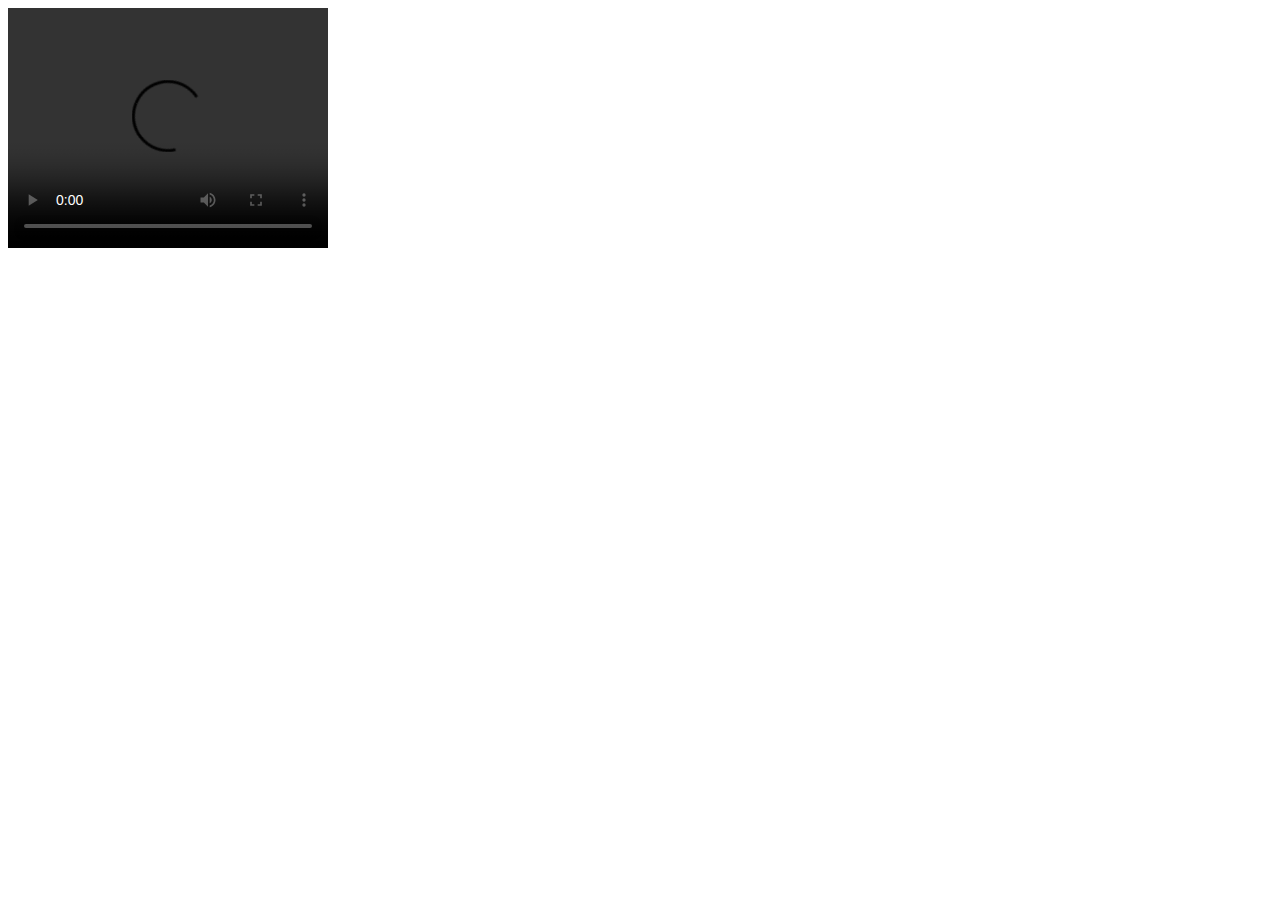
<file: newres/index2.html>
<!DOCTYPE html>
<html>
<body>

<video width="320" height="240" controls>
  <source src="D:\New folder\video" type="video/mp4">
  
  Your browser does not support the video tag.
</video>

</body>
</html>
</file>
